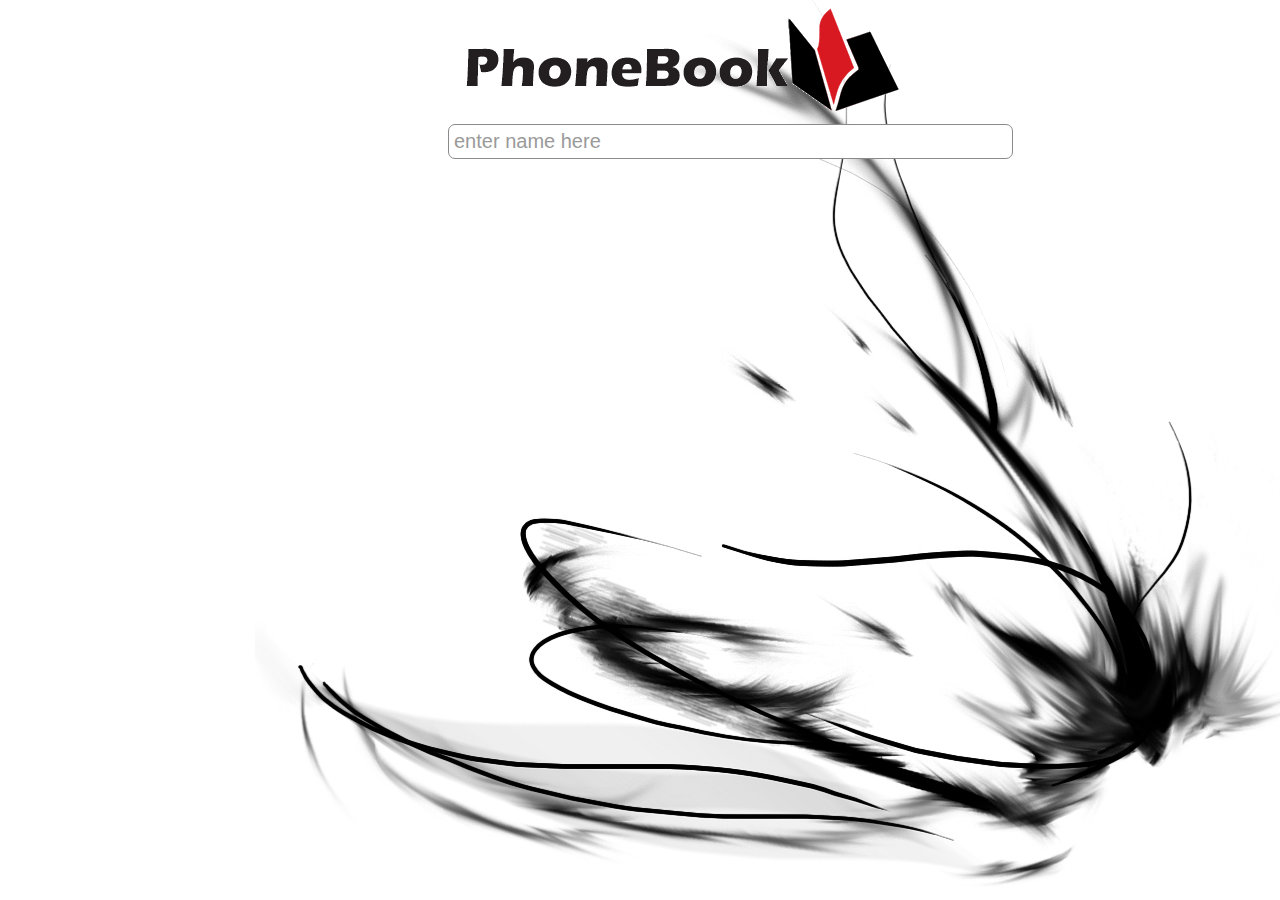
<file: index.html>
<html xmlns="http://www.w3.org/1999/xhtml">
 <head>
  <title>Phonebook </title>
  <meta name="author" content="" />
  <meta name="keywords" content="" />
  <meta name="description" content="" />
 <!--[if IE]>
<meta HTTP-EQUIV="REFRESH" content="0; url=./ie.html">
<![endif]-->
 <meta http-equiv="Content-Type" content="text/html; charset=UTF-8" />
  <link rel="stylesheet" type="text/css" href="./lib/style.css" charset="utf-8" />
  <link rel="stylesheet" type="text/css" href="./lib/MetroJs.lt.css" />
  <script type="text/javascript" src="./lib/jquery.min.js"></script>
  <script type="text/javascript" src="./lib/activebar.js"></script>
  <script type="text/javascript" src="./lib/MetroJs.lt.js"></script>


<script type="text/javascript">
function getNumber(value) {
      $.post("getnumber.php",{partialNumber:value},function(data){
        $("#results").html(data);
      });
}


function RedirectSmartphone(url){
    if (url && url.length > 0 && IsSmartphone())
    window.location = url;
}

function IsSmartphone(){
    if (DetectUagent("android")) return true;
    else if (DetectUagent("blackberry")) return true;
    else if (DetectUagent("iphone")) return true;
    else if (DetectUagent("opera")) return true;
    else if (DetectUagent("palm")) return true;
    else if (DetectUagent("generic")) return true;
    else if (DetectUagent("ipad")) return true;
    else if (DetectUagent("ipod")) return true;
    return false;
}
function DetectUagent(name){
    var uagent = navigator.userAgent.toLowerCase();
    if (uagent.search(name) > -1)
    return true;
    else
    return false;
}
RedirectSmartphone("./mobile.html");
</script>

</head>

<body>
<div style="margin-left:auto; margin-right:auto; width:30%;">
<a href="index.html"><img src="./images/heading.png" /></a><br />

			
<input type="text" value="enter name here" id="input" autocomplete="off" size=44 onkeyup="getNumber(this.value)" onblur="if (this.value == '') {
           this.value = 'enter name here'; }" onfocus="if (this.value == 'enter name here') {this.value = ''; } "/>
</div>
    <br /><br /><br />
		<div style=" margin-left:auto; margin-right:auto; width:31%; font-family:'droidsans'; font-size:22px;" id="results"></div>


</div>

</body>
</html>
</file>
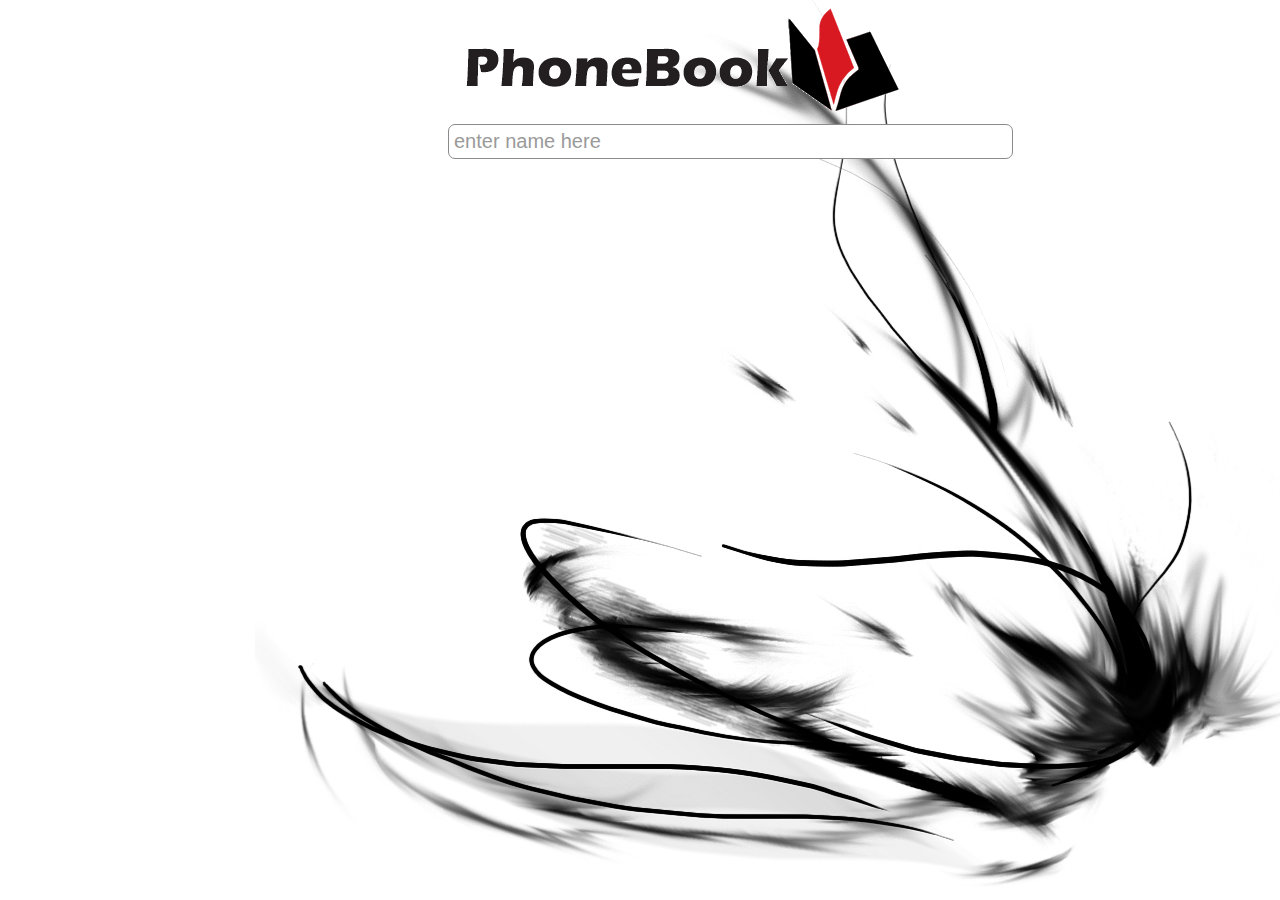
<file: ie.html>
<!DOCTYPE html PUBLIC "-//W3C//DTD XHTML 1.0 Transitional//EN" "http://www.w3.org/TR/xhtml1/DTD/xhtml1-transitional.dtd">
<html xmlns="http://www.w3.org/1999/xhtml">
 <head>
  <title>Phonebook </title>
  <meta name="author" content="" />
  <meta name="keywords" content="" />
  <meta name="description" content="" />
  <meta http-equiv="X-UA-Compatible" content="IE=9" />
  <meta http-equiv="Content-Type" content="text/html; charset=utf-8" />
  <link rel="stylesheet" type="text/css" href="./lib/style-ie.css" charset="utf-8" />
  <link href="./lib/MetroJs.lt.css" rel="stylesheet" type="text/css" />
  <script type="text/javascript" src="./lib/jquery.min.js"></script>
  <script type="text/javascript" src="./lib/MetroJs.lt.js"></script>
  

  <script type="text/javascript">
        function getNumber(value) {
        $.post("getnumber.php",{partialNumber:value},function(data){
           $("#results").html(data);
        });
}


function getUrlVars() {
    var vars = {};
    var parts = window.location.href.replace(/[?&]+([^=&]+)=([^&]*)/gi, function(m,key,value) {
        vars[key] = value;
    });
    return vars;
}

</script>
</head>

<body alink=#ffffff vlink=#ffffff link=#ffffff onload="init()">
<div style="margin-left:auto; margin-right:auto; width:30%;" >
<a class="whitelinks" href="index.html"><img src="./images/heading.png" /></a><br />
			
			
<input type="text"  value="enter name here" id="input" autocomplete="off" size=44 onkeyup="getNumber(this.value)" onblur="if (this.value == '') {
           this.value = 'enter name here'; }" onfocus="if (this.value == 'enter name here') {this.value = ''; } "/>
</div>

<br><br>

		<div style="margin-left:auto; margin-right:auto; width:31%; font-family:'Verdana'; font-size:22px; display:inherit;" id="results" ></div>


 </body>
</html>
</file>
<file: lib/style.css>
input { border:1px solid #8a8a8a;
    border-radius:7px;
    font-size:20px;
    padding:5px;
	color:#9a9a9a;
	
}
input:focus { 
    outline:none;
    border-color:#dd0000;
    box-shadow:0 0 10px #885555;
}

#clear {
    cursor:pointer;
    width:50px;
    height: 40px;
    border-radius:7px;
	font-size:0px;
     background: url(eraser.png) no-repeat #dd0000 center;
    border: 1px solid #000000;
    -moz-border-radius: 7px;
    -webkit-border-radius: 7px;
}
/* Style the search button hover state */
#clear:hover {
    background: url(eraser.png) no-repeat center #000000;
    border: 1px solid #000000;
}
.grid {
  /*  As of August 2012, only supported in Chrome 21+ */
	display: -webkit-flex;
  display: flex;
}
.col {
	background: #ccc;
  padding: 30px;
}
.fluid {
	flex: 1;
}

body {
	background:url('../images/background.jpg') fixed no-repeat right bottom;
	margin:0;
	padding:0;
}

/* Container */
.modal {

    /* Overlay page content */
    position: fixed;
    top: 0;
    left: 0;
    right: 0;
    bottom: 0;
    background: rgba(0,0,0,0.5);
    z-index: 10000;

    /* Transition opacity on open */
    -webkit-transition: opacity 500ms ease-in;
    -moz-transition: opacity 500ms ease-in;
    transition: opacity 500ms ease-in;

    /* Hide for now */
    opacity: 0;
    pointer-events: none;
}

/* Show modal */
.modal:target {
    opacity: 1;
    pointer-events: auto;
    /* at time of writing (Feb 2012), pointer-events not supported by Opera or IE */
}

/* Content */
.modal > div {
    width: 500px;
    background: #fff;
    position: relative;
    margin: 10% auto;

    /* Default minimise animation */
    -webkit-animation: minimise 500ms linear;
    -moz-animation: minimise 500ms linear;

    /* Prettify */
    padding: 30px;
    border-radius: 7px;
    box-shadow: 0 3px 20px rgba(0,0,0,0.9);
    background: #fff;
    background: -moz-linear-gradient(#fff, #ccc);
    background: -webkit-linear-gradient(#fff, #ccc);
    background: -o-linear-gradient(#fff, #ccc);
    text-shadow: 0 1px 0 #fff;
}

/* Override animation on modal open */
.modal:target > div {
    -webkit-animation-name: bounce;
    -moz-animation-name: bounce;
}

.modal h2 {
    font-size: 36px;
    padding: 0 0 20px;
}

@-webkit-keyframes bounce {
  0% {
    -webkit-transform: scale3d(0.1,0.1,1);
    box-shadow: 0 3px 20px rgba(0,0,0,0.9);
  }
  55% {
    -webkit-transform: scale3d(1.08,1.08,1);
    box-shadow: 0 10px 20px rgba(0,0,0,0);
  }
  75% {
    -webkit-transform: scale3d(0.95,0.95,1);
    box-shadow: 0 0 20px rgba(0,0,0,0.9);
  }
  100% {
    -webkit-transform: scale3d(1,1,1);
    box-shadow: 0 3px 20px rgba(0,0,0,0.9);
  }
}

@-webkit-keyframes minimise {
  0% {
    -webkit-transform: scale3d(1,1,1);
  }
  100% {
    -webkit-transform: scale3d(0.1,0.1,1);
  }
}

@-moz-keyframes bounce {
  0% {
    -moz-transform: scale3d(0.1,0.1,1);
    box-shadow: 0 3px 20px rgba(0,0,0,0.9);
  }
  55% {
    -moz-transform: scale3d(1.08,1.08,1);
    box-shadow: 0 10px 20px rgba(0,0,0,0);
  }
  75% {
    -moz-transform: scale3d(0.95,0.95,1);
    box-shadow: 0 0 20px rgba(0,0,0,0.9);
  }
  100% {
    -moz-transform: scale3d(1,1,1);
    box-shadow: 0 3px 20px rgba(0,0,0,0.9);
  }
}

@-moz-keyframes minimise {
  0% {
    -moz-transform: scale3d(1,1,1);
  }
  100% {
    -moz-transform: scale3d(0.1,0.1,1);
  }
}

/* Modal close link */
.modal a[href="#close"] {
    position: absolute;
    right: 0;
    top: 0;
    color: transparent;
}

/* Reset native styles */
.modal a[href="#close"]:focus {
    outline: none;
}

/* Create close button */
.modal a[href="#close"]:after {
    content: 'X';
    display: block;

    /* Position */
    position: absolute;
    right: -10px;
    top: -10px;
    width: 1.5em;
    padding: 1px 1px 1px 2px;

    /* Style */
    text-decoration: none;
    text-shadow: none;
    text-align: center;
    font-weight: bold;
    background: #000;
    color: #fff;
    border: 3px solid #fff;
    border-radius: 20px;
    box-shadow: 0 1px 3px rgba(0,0,0,0.5);
    }

    .modal a[href="#close"]:focus:after,
    .modal a[href="#close"]:hover:after {
    -webkit-transform: scale(1.1,1.1);
    -moz-transform: scale(1.1,1.1);
}

.modal a[href="#close"]:focus:after {
    outline: 1px solid #000;
}

/* Open modal */
a.openModal {
    #margin: 1em auto;
    #display: block;
    #width: 200px;
    #background: #ccc;
    #text-align: center;
    #padding: 10px;
    #border-radius: 7px;
    #background: #fff;
    #background: -moz-linear-gradient(#fff, #ddd);
    #background: -webkit-linear-gradient(#fff, #ddd);
    #background: -o-linear-gradient(#fff, #ddd);
    #text-shadow: 0 1px 0 #fff;
    #border: 1px solid rgba(0,0,0,0.1);
    #box-shadow: 0 1px 1px rgba(0,0,0,0.3);
}

a.openModal:hover,
a.openModal:focus {
    background: -moz-linear-gradient(#fff, #ccc);
    background: -webkit-linear-gradient(#fff, #ccc);
    background: -o-linear-gradient(#fff, #ccc);
}

.menu{
font-family:Arial, Helvetica, sans-serif;
font-size:12px;
width:100%;
}

.menu ul{
list-style:none;
background:#2d2d2d;
margin:0;
padding:0;
}

.menu li{
display:inline-block;
float:left;
}

.menu li:first-child{
margin-left:5px;
}

.menu a{
display:block;
padding:10px;
text-decoration:none;
color:#bbbbbb;
border-top:2px solid transparent;
}

.menu a:hover,
.menu li.active a{
background:#3d3d3d;
color:#dddddd;
border-top:2px solid #ff4800;
}

.clearFloat{
clear:both;
}

/* ----------- My Form ----------- */
.myform{
margin:0 auto;
width:400px;
padding:14px;
}

/* ----------- stylized ----------- */
#stylized{
#border:solid 2px #ff4800;
#background:#646464;
}
#stylized h1 {
font-size:14px;
font-weight:bold;
margin-bottom:8px;
}
#stylized p{
font-size:11px;
color:#666666;
margin-bottom:20px;
border-bottom:solid 1px #b7ddf2;
padding-bottom:10px;
}
#stylized label{
display:block;
font-weight:bold;
text-align:right;
width:140px;
float:left;
}
#stylized .small{
color:#666666;
display:block;
font-size:11px;
font-weight:normal;
text-align:right;
width:140px;
}
#stylized input{
float:left;
font-size:12px;
padding:4px 2px;
border:solid 1px #000000;
width:200px;
margin:2px 0 20px 10px;
}
#stylized button{
clear:both;
margin-left:150px;
width:125px;
height:31px;
background:#666666 url(img/button.png) no-repeat;
text-align:center;
line-height:31px;
color:#FFFFFF;
font-size:11px;
font-weight:bold;
}

#topbar {
position: absolute;
top: 0;
left: 34%;
width: 25%;
height: 25px;
line-height: 25px;
vertical-align: middle;
background: lightyellow;
font-family:Arial, Helvetica, sans-serif;
font-size:12px;
}
#topbar a {
display: block;
padding-left: 5px;
height: 25px;
line-height: 25px;
vertical-align: middle;
}

topbar .hidden{
visibility: hidden; 
}

 #winpop
        {
            width:400px; height:0px; position:absolute;
            left:0; bottom:0px;
padding:4px;
border:solid;
border-color: #dddddd #aaaaaa #aaaaaa #dddddd;
border-width: 2px 2px 2px 1px;
background-color:white;
         }
.titles
         {
             width:100%; height:20px; line-height:20px; background:#991921;
             font-weight:bold; text-align:center; font-size:12px; color:#fff;
border:solid;
border-width: 1px 2px 2px 1px;
         }
.contents
         {
             font-family:Arial, Helvetica, sans-serif;width:100%; height:80px; line-height:80px;  font-size:14px; color:#000000;
             text-align:center;
         }
.closes
         {
             position:absolute; right:7px; top:4px; color:#fff; cursor:pointer;
         }
         #glide{background:yellow; border:1px outset; display:none;}
         
@font-face {
        font-family: droidsans;
        src: url('DroidSans.ttf');
}
</file>
<file: lib/MetroJs.lt.css>
/*#source /Scripts/MetroJs/src/css/liveTile.css */
/* Sizes */
.live-tile,
.list-tile,
.copy-tile,
.tile-strip .flip-list > li {
  height: 150px;
  margin: 5px;
  padding: 0px;
  width: 150px;
}
.live-tile.half-tile,
.list-tile.half-tile,
.copy-tile.half-tile,
.tile-strip .flip-list > li.half-tile {
  height: 70px;
  width: 70px;
}
.live-tile.half-wide,
.list-tile.half-wide,
.copy-tile.half-wide,
.tile-strip .flip-list > li.half-wide {
  width: 70px;
}
.live-tile.two-wide,
.list-tile.two-wide,
.copy-tile.two-wide,
.tile-strip .flip-list > li.two-wide {
  width: 310px;
}
.live-tile.three-wide,
.list-tile.three-wide,
.copy-tile.three-wide,
.tile-strip .flip-list > li.three-wide {
  width: 470px;
}
.live-tile.four-wide,
.list-tile.four-wide,
.copy-tile.four-wide,
.tile-strip .flip-list > li.four-wide {
  width: 630px;
}
.live-tile.five-wide,
.list-tile.five-wide,
.copy-tile.five-wide,
.tile-strip .flip-list > li.five-wide {
  width: 790px;
}
.live-tile.six-wide,
.list-tile.six-wide,
.copy-tile.six-wide,
.tile-strip .flip-list > li.six-wide {
  width: 950px;
}
.live-tile.seven-wide,
.list-tile.seven-wide,
.copy-tile.seven-wide,
.tile-strip .flip-list > li.seven-wide {
  width: 1110px;
}
.live-tile.eight-wide,
.list-tile.eight-wide,
.copy-tile.eight-wide,
.tile-strip .flip-list > li.eight-wide {
  width: 1270px;
}
.live-tile.nine-wide,
.list-tile.nine-wide,
.copy-tile.nine-wide,
.tile-strip .flip-list > li.nine-wide {
  width: 1430px;
}
.live-tile.ten-wide,
.list-tile.ten-wide,
.copy-tile.ten-wide,
.tile-strip .flip-list > li.ten-wide {
  width: 1590px;
}
.live-tile.half-tall,
.list-tile.half-tall,
.copy-tile.half-tall,
.tile-strip .flip-list > li.half-tall {
  height: 70px;
}
.live-tile.two-tall,
.list-tile.two-tall,
.copy-tile.two-tall,
.tile-strip .flip-list > li.two-tall {
  height: 310px;
}
.live-tile.three-tall,
.list-tile.three-tall,
.copy-tile.three-tall,
.tile-strip .flip-list > li.three-tall {
  height: 470px;
}
.live-tile.four-tall,
.list-tile.four-tall,
.copy-tile.four-tall,
.tile-strip .flip-list > li.four-tall {
  height: 630px;
}
.live-tile.five-tall,
.list-tile.five-tall,
.copy-tile.five-tall,
.tile-strip .flip-list > li.five-tall {
  height: 790px;
}
.live-tile.six-tall,
.list-tile.six-tall,
.copy-tile.six-tall,
.tile-strip .flip-list > li.six-tall {
  height: 950px;
}
.live-tile.seven-tall,
.list-tile.seven-tall,
.copy-tile.seven-tall,
.tile-strip .flip-list > li.seven-tall {
  height: 1110px;
}
.live-tile.eight-tall,
.list-tile.eight-tall,
.copy-tile.eight-tall,
.tile-strip .flip-list > li.eight-tall {
  height: 1270px;
}
.live-tile.nine-tall,
.list-tile.nine-tall,
.copy-tile.nine-tall,
.tile-strip .flip-list > li.nine-tall {
  height: 1430px;
}
.live-tile.ten-tall,
.list-tile.ten-tall,
.copy-tile.ten-tall,
.tile-strip .flip-list > li.ten-tall {
  height: 1590px;
}
/* flip-list tile grid sprite styles */
.live-tile > .flip-list,
.list-tile > .flip-list {
  height: 100%;
  width: 100%;
}
.flip-list > li {
  height: 50px;
  margin: 0px;
  padding: 0px;
  width: 50px;
}
.flip-list.fourTiles > li {
  border: none;
  padding: 0;
  margin: 0;
  height: 50%;
  width: 50%;
}
.flip-list.nineTiles > li {
  height: 33%;
  width: 33%;
  border: none;
  padding: 0;
  margin: 0;
}
.flip-list.fourTiles > li > div,
.flip-list.fourTiles > li > div > a,
.flip-list.fourTiles > li > div > img,
.flip-list.nineTiles > li > div,
.flip-list.nineTiles > li > div > a,
.flip-list.nineTiles > li > div > img {
  border: none;
  height: 100%;
  width: 100%;
  padding: 0;
  margin: 0;
}
/* fourTile background positions */
.fourTiles .fourTiles1 img,
.fourTiles img.fourTiles1,
.fourTiles .fourTiles1 a,
.fourTiles .tile-1 img,
.fourTiles .tile-1 a {
  background-position: 0px 0px;
}
.fourTiles .fourTiles2 img,
.fourTiles img.fourTiles2,
.fourTiles .fourTiles2 a,
.fourTiles .tile-2 img,
.fourTiles .tile-2 a {
  background-position: -75px 0px;
}
.fourTiles .fourTiles3 img,
.fourTiles img.fourTiles3,
.fourTiles .fourTiles3 a,
.fourTiles .tile-3 img,
.fourTiles .tile-3 a {
  background-position: 0px -75px;
}
.fourTiles .fourTiles4 img,
.fourTiles img.fourTiles4,
.fourTiles .fourTiles4 a,
.fourTiles .tile-4 img,
.fourTiles .tile-4 a {
  background-position: -75px -75px;
}
/* nineTile background positions */
.nineTiles .nineTiles1 img,
.nineTiles img.nineTiles1,
.nineTiles .nineTiles1 a,
.nineTiles .tile-1 img,
.nineTiles .tile-1 a {
  background-position: 0px 0px;
}
.nineTiles .nineTiles2 img,
.nineTiles img.nineTiles2,
.nineTiles .nineTiles2 a,
.nineTiles .tile-2 img,
.nineTiles .tile-2 a {
  background-position: -50px 0px;
}
.nineTiles .nineTiles3 img,
.nineTiles img.nineTiles3,
.nineTiles .nineTiles3 a,
.nineTiles .tile-3 img,
.nineTiles .tile-3 a {
  background-position: -100px 0px;
}
.nineTiles .nineTiles4 img,
.nineTiles img.nineTiles4,
.nineTiles .nineTiles4 a,
.nineTiles .tile-4 img,
.nineTiles .tile-4 a {
  background-position: 0px -50px;
}
.nineTiles .nineTiles5 img,
.nineTiles img.nineTiles5,
.nineTiles .nineTiles5 a,
.nineTiles .tile-5 img,
.nineTiles .tile-5 a {
  background-position: -50px -50px;
}
.nineTiles .nineTiles6 img,
.nineTiles img.nineTiles6,
.nineTiles .nineTiles6 a,
.nineTiles .tile-6 img,
.nineTiles .tile-6 a {
  background-position: -100px -50px;
}
.nineTiles .nineTiles7 img,
.nineTiles img.nineTiles7,
.nineTiles .nineTiles7 a,
.nineTiles .tile-7 img,
.nineTiles .tile-7 a {
  background-position: 0px -100px;
}
.nineTiles .nineTiles8 img,
.nineTiles img.nineTiles8,
.nineTiles .nineTiles8 a,
.nineTiles .tile-8 img,
.nineTiles .tile-8 a {
  background-position: -50px -100px;
}
.nineTiles .nineTiles9 img,
.nineTiles img.nineTiles9,
.nineTiles .nineTiles9 a,
.nineTiles .tile-9 img,
.nineTiles .tile-9 a {
  background-position: -100px -100px;
}
.tile-group,
.tile-strip {
  display: block;
  overflow: hidden;
  position: relative;
  z-index: 20;
}
.tile-group.one-tile,
.tile-strip.one-tile {
  height: 160px;
  width: 160px;
}
.tile-group.half-wide,
.tile-strip.half-wide {
  width: 80px;
}
.tile-group.one-wide,
.tile-strip.one-wide {
  width: 160px;
}
.tile-group.two-wide,
.tile-strip.two-wide {
  width: 320px;
}
.tile-group.three-wide,
.tile-strip.three-wide {
  width: 480px;
}
.tile-group.four-wide,
.tile-strip.four-wide {
  width: 640px;
}
.tile-group.five-wide,
.tile-strip.five-wide {
  width: 800px;
}
.tile-group.six-wide,
.tile-strip.six-wide {
  width: 960px;
}
.tile-group.seven-wide,
.tile-strip.seven-wide {
  width: 1120px;
}
.tile-group.eight-wide,
.tile-strip.eight-wide {
  width: 1280px;
}
.tile-group.nine-wide,
.tile-strip.nine-wide {
  width: 1440px;
}
.tile-group.ten-wide,
.tile-strip.ten-wide {
  width: 1600px;
}
.tile-group.half-tall,
.tile-strip.half-tall {
  height: 80px;
}
.tile-group.one-tall,
.tile-strip.one-tall {
  height: 160px;
}
.tile-group.two-tall,
.tile-strip.two-tall {
  height: 320px;
}
.tile-group.three-tall,
.tile-strip.three-tall {
  height: 480px;
}
.tile-group.four-tall,
.tile-strip.four-tall {
  height: 640px;
}
.tile-group.five-tall,
.tile-strip.five-tall {
  height: 800px;
}
.tile-group.six-tall,
.tile-strip.six-tall {
  height: 960px;
}
.tile-group.seven-tall,
.tile-strip.seven-tall {
  height: 1120px;
}
.tile-group.eight-tall,
.tile-strip.eight-tall {
  height: 1280px;
}
.tile-group.nine-tall,
.tile-strip.nine-tall {
  height: 1440px;
}
.tile-group.ten-tall,
.tile-strip.ten-tall {
  height: 1600px;
}
/* liveTile styles */
.tile-strip,
.live-tile,
.list-tile,
.copy-tile,
.slide {
  float: left;
}
.tile-strip.bounce,
.live-tile.bounce,
.list-tile.bounce,
.copy-tile.bounce,
.slide.bounce {
  cursor: pointer;
  -webkit-user-select: none;
  -moz-user-select: none;
  -ms-user-select: none;
  user-select: none;
  -webkit-transition: all .2s ease;
  -moz-transition: all .2s ease;
  -o-transition: all .2s ease;
  transition: all .2s ease;
}
.tile-strip.bounce.bounce-dwn,
.live-tile.bounce.bounce-dwn,
.list-tile.bounce.bounce-dwn,
.copy-tile.bounce.bounce-dwn,
.slide.bounce.bounce-dwn {
  cursor: pointer;
  -webkit-transform: scale(0.95);
  -ms-transform: scale(0.95);
  -moz-transform: scale(0.95);
  -o-transform: scale(0.95);
  transform: scale(0.95);
}
.live-tile,
.list-tile,
.copy-tile {
  color: #fff;
  overflow: hidden;
  position: relative;
  z-index: 20;
}
.live-tile p,
.list-tile p,
.copy-tile p,
.live-tile .face,
.list-tile .face,
.copy-tile .face {
  display: block;
  font-size: 2em;
  font-family: "Lucida Sans", "Lucida Sans Unicode",sans-serif;
  line-height: 1.2em;
  margin: 1;
}
.live-tile .face,
.list-tile .face,
.copy-tile .face {
  padding: 0px;
}
.live-tile p,
.list-tile p,
.copy-tile p {
  padding: 10px;
}
.live-tile.half-tile p,
.list-tile.half-tile p,
.copy-tile.half-tile p {
  padding: 5px;
}
.live-tile .face.full,
.list-tile .face.full,
.copy-tile .face.full {
  height: 100%;
  width: 100%;
}
.live-tile img,
.list-tile img,
.copy-tile img {
  border: none;
}
.live-tile .tile-title,
.list-tile .tile-title,
.copy-tile .tile-title {
  position: absolute;
  bottom: 0px;
  font-size: 12px;
  left: 0px;
  padding: 0 0 6px 2%;
  text-decoration: none;
  width: 98%;
  z-index: 30;
}
.live-tile a.tile-title:link,
.list-tile a.tile-title:link,
.copy-tile a.tile-title:link,
.live-tile a.tile-title:visited,
.list-tile a.tile-title:visited,
.copy-tile a.tile-title:visited,
.live-tile a.tile-title:hover,
.list-tile a.tile-title:hover,
.copy-tile a.tile-title:hover,
.live-tile a.tile-title,
.list-tile a.tile-title,
.copy-tile a.tile-title {
  text-decoration: none;
}
.live-tile a:link,
.list-tile a:link,
.copy-tile a:link,
.live-tile a:visited,
.list-tile a:visited,
.copy-tile a:visited {
  color: #fff;
  text-decoration: underline;
}
.live-tile a:hover,
.list-tile a:hover,
.copy-tile a:hover {
  color: #fff;
  text-decoration: none;
}
.light .copy-tile {
  color: #000;
}
.light .copy-tile.accent {
  color: #fff;
}
.light .copy-tile a:link,
.light .copy-tile a:visited,
.light .copy-tile a:hover {
  color: #000;
}
.light .copy-tile .face,
.light .copy-tile .accent {
  color: #fff;
}
.light .copy-tile .face a:link,
.light .copy-tile .accent a:link,
.light .copy-tile .face a:visited,
.light .copy-tile .accent a:visited,
.light .copy-tile .face a:hover,
.light .copy-tile .accent a:hover {
  color: #fff;
}
.copy-tile p {
  padding: 5px 5px 0px 5px;
  font-size: .95em;
}
.noselect > div,
.noselect > .slide,
.noselect > .slide-front,
.noselect > .slide-back,
.noselect > .flip-front,
.noselect > .flip-back {
  -webkit-user-select: none;
  -moz-user-select: none;
  -ms-user-select: none;
  user-select: none;
}
.live-tile > div,
.list-tile > div,
.live-tile > .slide,
.carousel > .slide,
.live-tile > .slide-front,
.live-tile > .slide-back,
.live-tile > .flip-front,
.live-tile > .flip-back {
  top: 0px;
  left: 0px;
  margin: 0px;
  height: 100%;
  width: 100%;
  overflow: hidden;
  position: absolute;
  z-index: 20;
}
.list-tile > div {
  position: relative;
  background-color: transparent;
}
img.full,
a.full,
.live-tile .full,
.list-tile .full {
  display: block;
  margin: 0px;
  height: 100%;
  text-decoration: none;
  width: 100%;
}
.live-tile > .back,
.live-tile > .slide-back,
.live-tile > .flip-back,
.flip-list .flip-back {
  position: absolute;
  z-index: 10;
}
/*  ========== flip-list Styles ==========
	.flip-list
	---li
	------div.flip-front
	------div.flip-back
*/
.flip-list {
  padding: 0px;
  margin: 0px;
}
.list-tile .flip-list {
  height: 100%;
  width: 100%;
}
.flip-list > li > a {
  border: none;
  outline: none;
  text-decoration: none;
  margin: 0px;
  padding: 0px;
  height: 100%;
  width: 100%;
}
.flip-list > li img {
  border: none;
  outline: none;
  height: 100%;
  margin: 0px;
  padding: 0px;
  width: 100%;
}
.flip-list > li {
  float: left;
  list-style-type: none;
  outline: none;
  position: relative;
}
.flip-list > li > div {
  border: none;
  background: white;
  height: 100%;
  left: 0px;
  margin: 0px;
  overflow: hidden;
  position: absolute;
  padding: 0px;
  top: 0px;
  width: 100%;
  z-index: 20;
}
.flip-list > li > div.flip-back {
  height: 0px;
}
/* ------ Hardware Accelerated CSS3 Animations --------*/
/* flip */
.live-tile.flip.ha,
.flip-list.ha {
  position: relative;
  overflow: hidden;
}
.live-tile.flip .ha.flip-front,
.flip-list .ha.flip-front,
.live-tile.flip .ha.flip-back,
.flip-list .ha.flip-back {
  position: absolute;
  z-index: 20;
  -webkit-backface-visibility: hidden;
  -moz-backface-visibility: hidden;
  backface-visibility: hidden;
}
.flip-list > li > .ha.flip-back,
.flip-list > li > .ha.flip-back img {
  /* override the values set for margin and ensure the back tile is visible  */

  margin: 0px !important;
  height: 100%;
}
</file>
<file: lib/style-ie.css>
input { border:1px solid #8a8a8a;
    border-radius:7px;
    font-size:20px;
    padding:5px;
	color:#9a9a9a;
	
}
input:focus { 
    outline:none;
    border-color:#dd0000;
    box-shadow:0 0 10px #885555;
}

#clear {
    cursor:pointer;
    width:50px;
    height: 40px;
    border-radius:7px;
	font-size:0px;
     background: url(eraser.png) no-repeat #dd0000 center;
    border: 1px solid #000000;
    -moz-border-radius: 7px;
    -webkit-border-radius: 7px;
}
/* Style the search button hover state */
#clear:hover {
    background: url(eraser.png) no-repeat center #000000;
    border: 1px solid #000000;
}
.grid {
  /*  As of August 2012, only supported in Chrome 21+ */
	display: -webkit-flex;
  display: flex;
}
.col {
	background: #ccc;
  padding: 30px;
}
.fluid {
	flex: 1;
}

body {
        background:url('../images/background.jpg') fixed no-repeat right bottom;
        margin:0;
        padding:0;
}
.menu{
font-family:Arial, Helvetica, sans-serif;
font-size:12px;
width:100%;
}

.menu ul{
list-style:none;
background:#2d2d2d;
margin:0;
padding:0;
}

.menu li{
display:inline-block;
float:left;
}

.menu li:first-child{
margin-left:5px;
}

.menu a{
display:block;
padding:10px;
text-decoration:none;
color:#bbbbbb;
border-top:2px solid transparent;
}

.menu a:hover,
.menu li.active a{
background:#3d3d3d;
color:#dddddd;
border-top:2px solid #ff4800;
}

.clearFloat{
clear:both;
}
/* ----------- My Form ----------- */
.myform{
margin:0 400;
width:400px;
padding:14px;
}

/* ----------- stylized ----------- */
#stylized{
#border:solid 2px #ff4800;
#background:#646464;
}
#stylized h1 {
font-size:14px;
font-weight:bold;
margin-bottom:8px;
}
#stylized p{
font-size:11px;
color:#666666;
margin-bottom:20px;
border-bottom:solid 1px #b7ddf2;
padding-bottom:10px;
}
#stylized label{
display:block;
font-weight:bold;
text-align:right;
width:140px;
float:left;
}
#stylized .small{
color:#666666;
display:block;
font-size:11px;
font-weight:normal;
text-align:right;
width:140px;
}
#stylized input{
float:left;
font-size:12px;
padding:4px 2px;
border:solid 1px #000000;
width:200px;
margin:2px 0 20px 10px;
}
#stylized button{
clear:both;
margin-left:150px;
width:125px;
height:31px;
background:#666666 url(img/button.png) no-repeat;
text-align:center;
line-height:31px;
color:#FFFFFF;
font-size:11px;
font-weight:bold;
}

#topbar {
position: absolute;
top: 0;
left: 34%;
width: 25%;
height: 25px;
line-height: 25px;
vertical-align: middle;
background: lightyellow;
font-family:Arial, Helvetica, sans-serif;
font-size:12px;
}
#topbar a {
display: block;
padding-left: 5px;
height: 25px;
line-height: 25px;
vertical-align: middle;
}

topbar .hidden{
visibility: hidden;
}

 #winpop
        {
            width:400px; height:0px; position:absolute;
            left:0; bottom:0px;
padding:4px;
border:solid;
border-color: #dddddd #aaaaaa #aaaaaa #dddddd;
border-width: 2px 2px 2px 1px;
background-color:white;
         }
.titles
         {
             width:100%; height:20px; line-height:20px; background:#991921;
             font-weight:bold; text-align:center; font-size:12px; color:#fff;
border:solid;
border-width: 1px 2px 2px 1px;
         }
.contents
         {
             font-family:Arial, Helvetica, sans-serif;width:100%; height:80px; line-height:80px;  font-size:14px; color:#000000;
             text-align:center;
         }
.closes
         {
             position:absolute; right:7px; top:4px; color:#fff; cursor:pointer;
         }
         #glide{background:yellow; border:1px outset; display:none;}
@font-face {
        font-family: droidsans;
        src: url('DroidSans.ttf');
}
</file>
